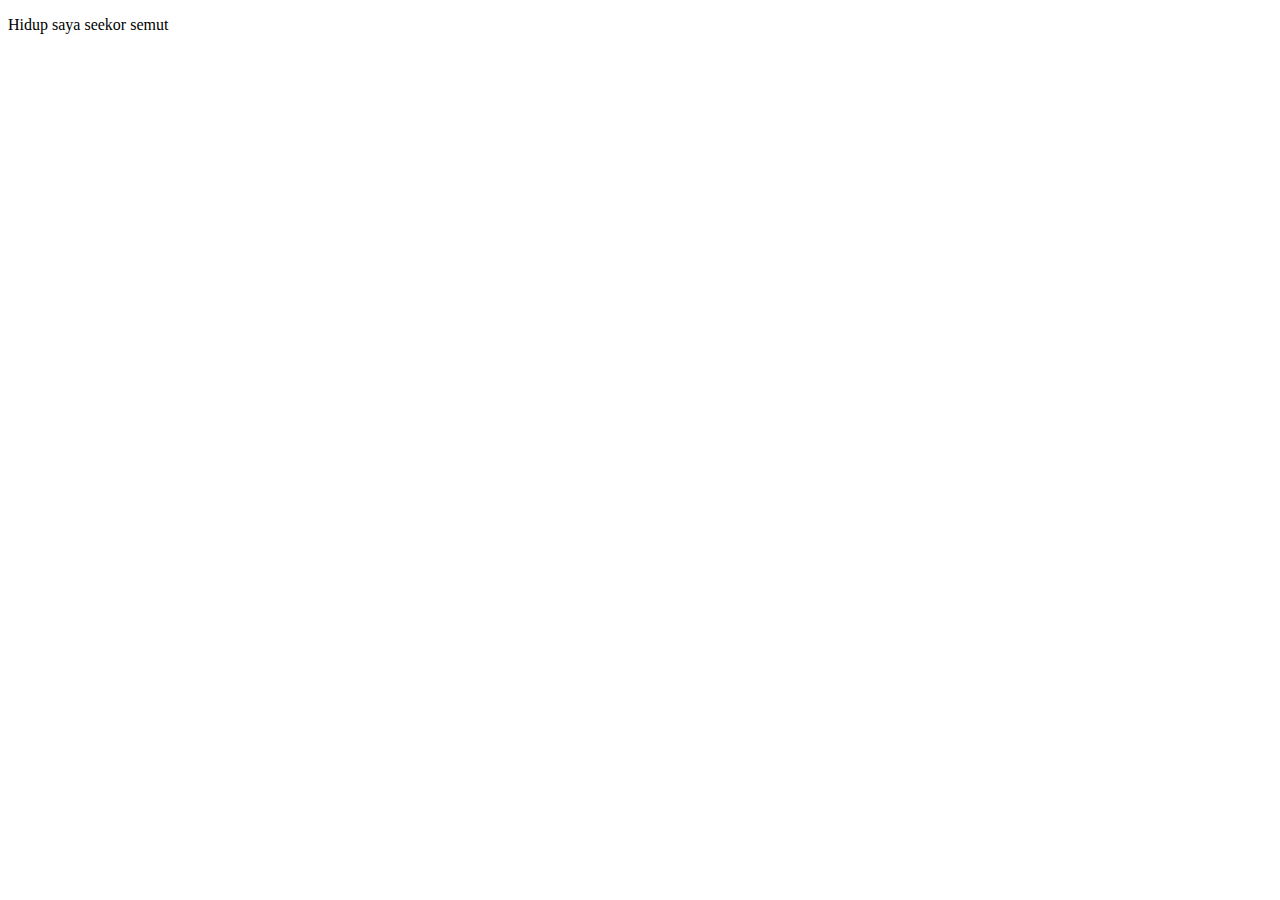
<file: minggu2/semut.html>
<!DOCTYPE html>
<html lang="en">
  <head>
    <meta charset="UTF-8" />
    <meta name="viewport" content="width=device-width, initial-scale=1.0" />
    <title>Semut</title>
  </head>
  <body>
    <p>Hidup saya seekor semut</p>
  </body>
</html>
</file>
